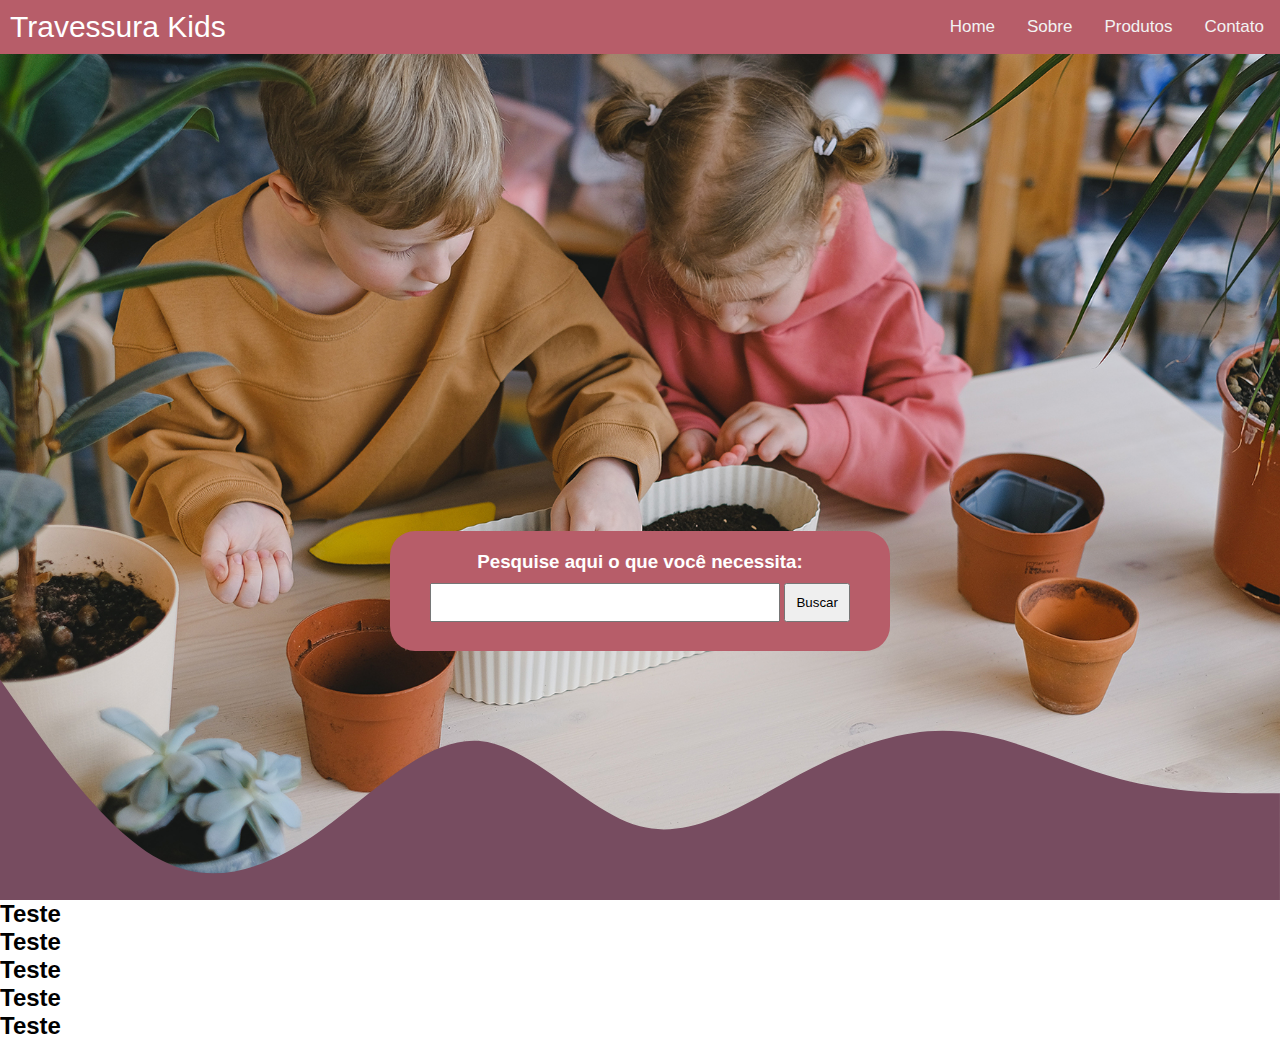
<file: index.html>
<!DOCTYPE html>
<html lang="pt-br">

<head>
    <meta charset="UTF-8">
    <meta http-equiv="X-UA-Compatible" content="IE=edge">
    <meta name="viewport" content="width=device-width, initial-scale=1.0">
    <link rel="stylesheet" href="https://cdnjs.cloudflare.com/ajax/libs/font-awesome/4.7.0/css/font-awesome.min.css">
    <link href="http://fonts.cdnfonts.com/css/sf-arborcrest-heavy" rel="stylesheet">
    <link rel="stylesheet" href="style.css">
    <title>Travessura Kids</title>
</head>

<body>

    <header>
        <nav>
            <div class="topnav">
                <div class="logo">
                    <span>Travessura Kids   </span>
                </div>
                <div class="hamburguer">
                    <a href="javascript:void(0);" class="icon" onclick="toggleMenu()">
                        <i class="fa fa-bars"></i>
                    </a>
                </div>
                <div class="linksNavBar">
                    <a class="active" href="#home">Home</a>
                    <a href="about.html">Sobre</a>
                    <a href="products.html">Produtos</a>
                    <a href="contact.html">Contato</a>
                </div>
            </div>
        </nav>
        <div class="bg">
            <div class="containerBusca">
                <h3>Pesquise aqui o que você necessita:</h3>
                <form action="" method="get">
                    <input type="text">
                    <button type="submit">Buscar</button>
                </form>
            </div>
            <svg xmlns="http://www.w3.org/2000/svg" viewBox="0 0 1440 280"><path fill="#774c60" fill-opacity="1" d="M0,32L30,74.7C60,117,120,203,180,234.7C240,267,300,245,360,202.7C420,160,480,96,540,101.3C600,107,660,181,720,197.3C780,213,840,171,900,138.7C960,107,1020,85,1080,90.7C1140,96,1200,128,1260,144C1320,160,1380,160,1410,160L1440,160L1440,320L1410,320C1380,320,1320,320,1260,320C1200,320,1140,320,1080,320C1020,320,960,320,900,320C840,320,780,320,720,320C660,320,600,320,540,320C480,320,420,320,360,320C300,320,240,320,180,320C120,320,60,320,30,320L0,320Z"></path></svg>
        </div>



    </header>


    <div>
        <h2>Teste</h2>
    </div>
    <div>
        <h2>Teste</h2>
    </div>
    <div>
        <h2>Teste</h2>
    </div>
    <div>
        <h2>Teste</h2>
    </div>
    <div>
        <h2>Teste</h2>
    </div>




    <script src="script.js"></script>
</body>

</html>
</file>
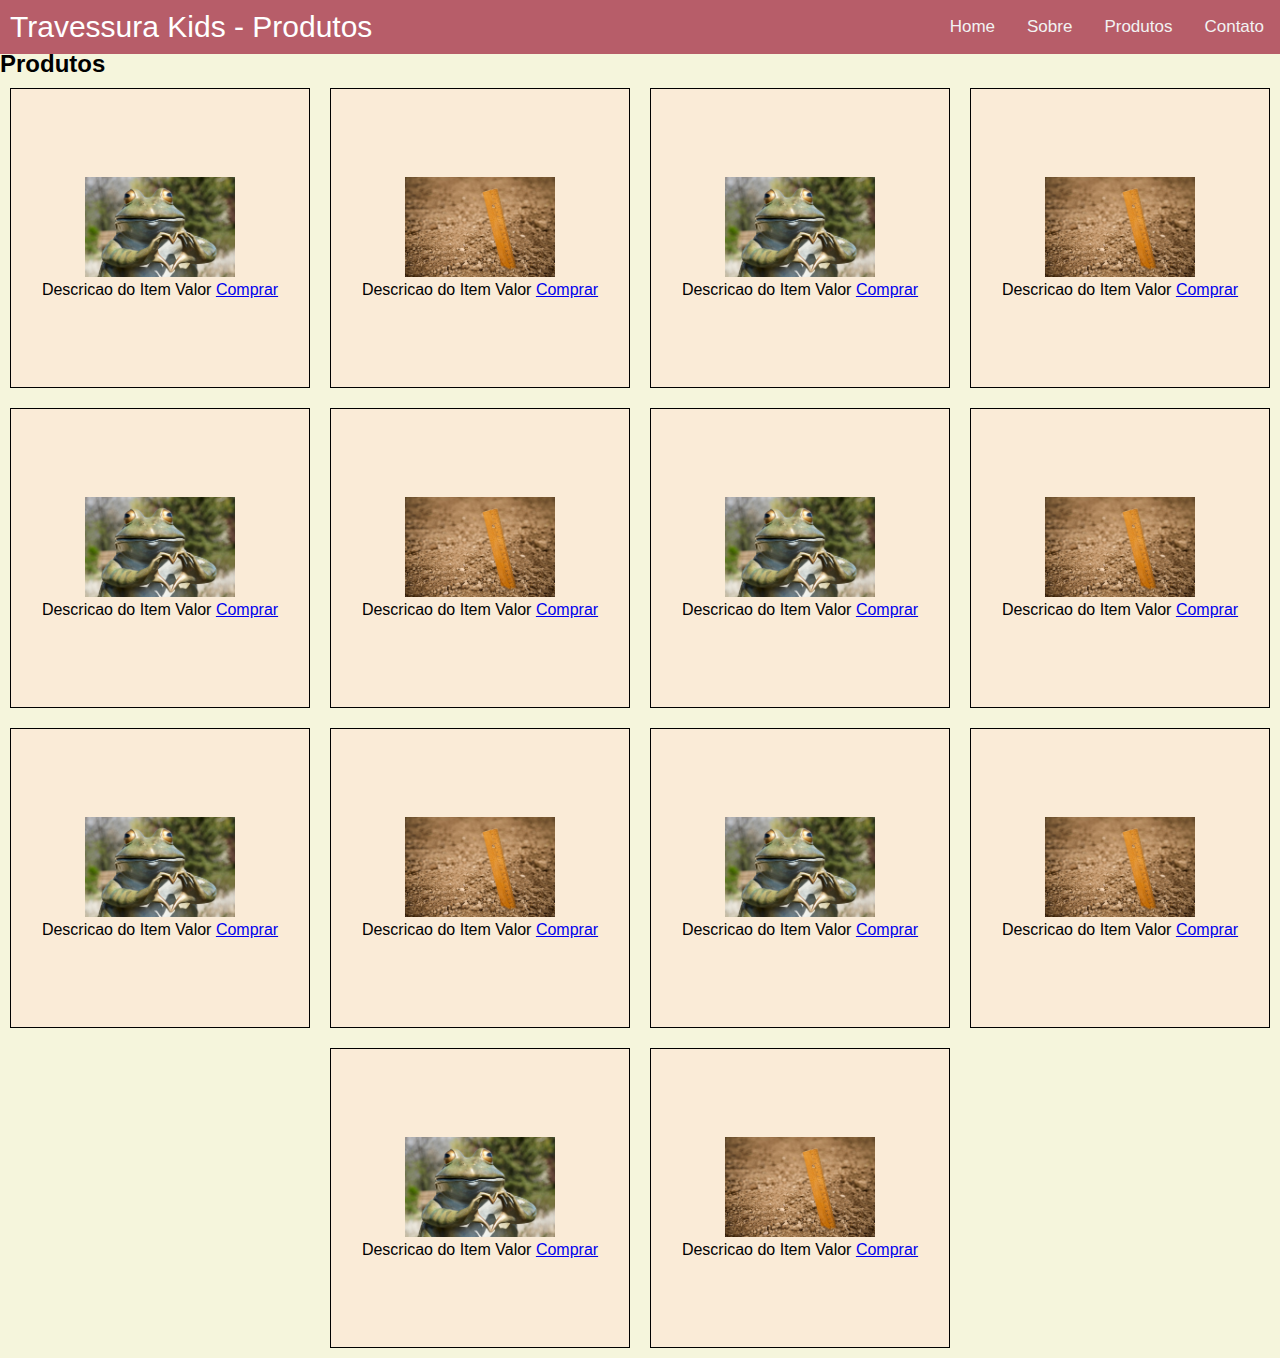
<file: products.html>
<!DOCTYPE html>
<html lang="pt-br">

<head>
    <meta charset="UTF-8">
    <meta http-equiv="X-UA-Compatible" content="IE=edge">
    <meta name="viewport" content="width=device-width, initial-scale=1.0">
    <link rel="stylesheet" href="https://cdnjs.cloudflare.com/ajax/libs/font-awesome/4.7.0/css/font-awesome.min.css">
    <link href="http://fonts.cdnfonts.com/css/sf-arborcrest-heavy" rel="stylesheet">
    <link rel="stylesheet" href="styleProducts.css">
    <title>Travessura Kids - Produtos</title>
</head>

<body>

    <nav>
        <div class="topnav">
            <div class="logo">
                <span>Travessura Kids - Produtos</span>
            </div>
            <div class="hamburguer">
                <a href="javascript:void(0);" class="icon" onclick="toggleMenu()">
                    <i class="fa fa-bars"></i>
                </a>
            </div>
            <div class="linksNavBar">
                <a href="index.html">Home</a>
                <a href="about.html">Sobre</a>
                <a class="active" href="products.html">Produtos</a>
                <a href="contact.html">Contato</a>
            </div>
        </div>
    </nav>



    <div class="sectionItens">
        <h2>Produtos</h2>
        <div class="containerProdutos">
            <div class="item">
                <div class="picItem">
                    <img src="images/01.jpg" alt="">
                </div>
                <div class="descItem">
                    <span>Descricao do Item</span>
                    <span>Valor</span>
                    <a href="#">Comprar</a>
                </div>
            </div>
            <div class="item">
                <div class="picItem">
                    <img src="images/02.jpg" alt="">
                </div>
                <div class="descItem">
                    <span>Descricao do Item</span>
                    <span>Valor</span>
                    <a href="#">Comprar</a>
                </div>
            </div>
            <div class="item">
                <div class="picItem">
                    <img src="images/01.jpg" alt="">
                </div>
                <div class="descItem">
                    <span>Descricao do Item</span>
                    <span>Valor</span>
                    <a href="#">Comprar</a>
                </div>
            </div>
            <div class="item">
                <div class="picItem">
                    <img src="images/02.jpg" alt="">
                </div>
                <div class="descItem">
                    <span>Descricao do Item</span>
                    <span>Valor</span>
                    <a href="#">Comprar</a>
                </div>
            </div>
            <div class="item">
                <div class="picItem">
                    <img src="images/01.jpg" alt="">
                </div>
                <div class="descItem">
                    <span>Descricao do Item</span>
                    <span>Valor</span>
                    <a href="#">Comprar</a>
                </div>
            </div>
            <div class="item">
                <div class="picItem">
                    <img src="images/02.jpg" alt="">
                </div>
                <div class="descItem">
                    <span>Descricao do Item</span>
                    <span>Valor</span>
                    <a href="#">Comprar</a>
                </div>
            </div>
            <div class="item">
                <div class="picItem">
                    <img src="images/01.jpg" alt="">
                </div>
                <div class="descItem">
                    <span>Descricao do Item</span>
                    <span>Valor</span>
                    <a href="#">Comprar</a>
                </div>
            </div>
            <div class="item">
                <div class="picItem">
                    <img src="images/02.jpg" alt="">
                </div>
                <div class="descItem">
                    <span>Descricao do Item</span>
                    <span>Valor</span>
                    <a href="#">Comprar</a>
                </div>
            </div>
            <div class="item">
                <div class="picItem">
                    <img src="images/01.jpg" alt="">
                </div>
                <div class="descItem">
                    <span>Descricao do Item</span>
                    <span>Valor</span>
                    <a href="#">Comprar</a>
                </div>
            </div>
            <div class="item">
                <div class="picItem">
                    <img src="images/02.jpg" alt="">
                </div>
                <div class="descItem">
                    <span>Descricao do Item</span>
                    <span>Valor</span>
                    <a href="#">Comprar</a>
                </div>
            </div>
            <div class="item">
                <div class="picItem">
                    <img src="images/01.jpg" alt="">
                </div>
                <div class="descItem">
                    <span>Descricao do Item</span>
                    <span>Valor</span>
                    <a href="#">Comprar</a>
                </div>
            </div>
            <div class="item">
                <div class="picItem">
                    <img src="images/02.jpg" alt="">
                </div>
                <div class="descItem">
                    <span>Descricao do Item</span>
                    <span>Valor</span>
                    <a href="#">Comprar</a>
                </div>
            </div>
            <div class="item">
                <div class="picItem">
                    <img src="images/01.jpg" alt="">
                </div>
                <div class="descItem">
                    <span>Descricao do Item</span>
                    <span>Valor</span>
                    <a href="#">Comprar</a>
                </div>
            </div>
            <div class="item">
                <div class="picItem">
                    <img src="images/02.jpg" alt="">
                </div>
                <div class="descItem">
                    <span>Descricao do Item</span>
                    <span>Valor</span>
                    <a href="#">Comprar</a>
                </div>
            </div>
        </div>
    </div>



    <script src="script.js"></script>
</body>

</html>
</file>
<file: style.css>
* {
    box-sizing: border-box;
    margin: 0;
    padding: 0;
    font-family: 'SF Arborcrest Heavy', sans-serif;
}


/* font-family: 'SF Arborcrest Light', sans-serif;
font-family: 'SF Arborcrest Medium', sans-serif; */


/* Background */

@media (min-width: 750px) {
    .bg {
        background-image: url('./images/kidsback01-01.jpg');
        background-repeat: no-repeat;
        background-size: cover;
        height: 100vh;
        display: flex;
        flex-direction: column;
        justify-content: flex-end;
        align-items: center;
    }
    /* Buscador */
    .containerBusca {
        color: white;
        height: 120px;
        width: 500px;
        background-color: #B75D69;
        display: flex;
        flex-direction: column;
        align-items: center;
        justify-content: center;
        border-radius: 25px;
    }
    .containerBusca form {
        margin: 10px;
    }
    .containerBusca form input {
        padding: 10px;
        outline: none;
        width: 350px;
    }
    .containerBusca form button {
        padding: 10px;
    }
    /* Navbar */
    .topnav {
        position: fixed;
        width: 100%;
        background-color: #B75D69;
        overflow: hidden;
        display: flex;
        justify-content: space-between;
        align-items: center;
    }
    .logo {
        padding: 10px;
        color: white;
        font-size: 30px;
    }
    .linksNavBar {
        display: flex;
    }
    .linksNavBar a {
        float: left;
        color: #f2f2f2;
        text-align: center;
        padding: 14px 16px;
        text-decoration: none;
        font-size: 17px;
    }
    .topnav .logo {
        align-items: center;
        justify-content: flex-start;
    }
    .topnav .icon {
        display: none;
    }
    .linksNavBar a:hover {
        background-color: #ddd;
        color: black;
    }
}

@media (min-width: 280px) and (max-width: 749px) {
    .bg {
        background-image: url('./images/kidsback01-01.jpg');
        background-repeat: no-repeat;
        background-size: cover;
        height: 80vh;
        display: flex;
        flex-direction: column;
        justify-content: space-between;
        align-items: center;
    }
    /* Buscador */
    .containerBusca {
        color: white;
        height: 140px;
        width: 240px;
        margin-top: 100px;
        padding: 10px;
        background-color: #B75D69;
        display: flex;
        flex-direction: column;
        align-items: center;
        justify-content: center;
        border-radius: 25px;
    }
    .containerBusca form {
        margin: 10px;
    }
    .containerBusca form input {
        padding: 10px;
        outline: none;
        width: 120px;
    }
    .hamburguer {
        text-align: center;
    }
    .containerBusca form button {
        padding: 10px;
    }
    /* Navbar */
    .topnav {
        position: relative;
        width: 100%;
        background-color: #B75D69;
        overflow: hidden;
        display: flex;
        justify-content: space-between;
        align-items: center;
    }
    .logo {
        padding: 10px;
        color: white;
        font-size: 30px;
    }
    .linksNavBar {
        display: none;
    }
    .linksNavBar a {
        float: left;
        color: #f2f2f2;
        text-align: center;
        padding: 14px 16px;
        text-decoration: none;
        font-size: 17px;
    }
    .topnav .logo {
        align-items: center;
        justify-content: flex-start;
    }
    .topnav a i {
        color: #4d2020;
        display: block;
        position: absolute;
        right: 15px;
        top: 19px;
    }
    .linksNavBar a:hover {
        background-color: #ddd;
        color: black;
    }
}
</file>
<file: styleProducts.css>
* {
    box-sizing: border-box;
    margin: 0;
    padding: 0;
    font-family: 'SF Arborcrest Heavy', sans-serif;
}


/* font-family: 'SF Arborcrest Light', sans-serif;
font-family: 'SF Arborcrest Medium', sans-serif; */


/* Background */

@media (min-width: 750px) {
    /* Navbar */
    .topnav {
        position: fixed;
        width: 100%;
        background-color: #B75D69;
        overflow: hidden;
        display: flex;
        justify-content: space-between;
        align-items: center;
    }
    .logo {
        padding: 10px;
        color: white;
        font-size: 30px;
    }
    .linksNavBar {
        display: flex;
    }
    .linksNavBar a {
        float: left;
        color: #f2f2f2;
        text-align: center;
        padding: 14px 16px;
        text-decoration: none;
        font-size: 17px;
    }
    .topnav .logo {
        align-items: center;
        justify-content: flex-start;
    }
    .topnav .icon {
        display: none;
    }
    .linksNavBar a:hover {
        background-color: #ddd;
        color: black;
    }
    .sectionItens {
        background-color: beige;
        padding-top: 50px;
    }
    .containerProdutos {
        display: flex;
        flex-wrap: wrap;
        justify-content: center;
        align-items: center;
    }
    .item {
        margin-top: 30px;
        margin: 10px;
        padding: 10px;
        width: 300px;
        height: 300px;
        background-color: antiquewhite;
        border: 1px solid black;
        display: flex;
        flex-direction: column;
        align-items: center;
        justify-content: center;
    }
    .picItem img {
        max-width: 150px;
        max-height: 150px;
        width: auto;
        height: auto;
    }
}

@media (min-width: 280px) and (max-width: 749px) {
    /* Navbar */
    .topnav {
        position: relative;
        width: 100%;
        background-color: #B75D69;
        overflow: hidden;
        display: flex;
        justify-content: space-between;
        align-items: center;
    }
    .logo {
        padding: 10px;
        color: white;
        font-size: 30px;
    }
    .linksNavBar {
        display: none;
    }
    .linksNavBar a {
        float: left;
        color: #f2f2f2;
        text-align: center;
        padding: 14px 16px;
        text-decoration: none;
        font-size: 17px;
    }
    .topnav .logo {
        align-items: center;
        justify-content: flex-start;
    }
    .topnav a i {
        color: #4d2020;
        display: block;
        position: absolute;
        right: 15px;
        top: 19px;
    }
    .linksNavBar a:hover {
        background-color: #ddd;
        color: black;
    }
    .sectionItens {
        background-color: beige;
        padding-top: 50px;
    }
    .containerProdutos {
        display: flex;
        flex-wrap: wrap;
        justify-content: center;
        align-items: center;
    }
    .item {
        margin-top: 30px;
        margin: 10px;
        padding: 10px;
        width: 300px;
        height: 300px;
        background-color: antiquewhite;
        border: 1px solid black;
        display: flex;
        flex-direction: column;
        align-items: center;
        justify-content: center;
    }
    .picItem img {
        max-width: 150px;
        max-height: 150px;
        width: auto;
        height: auto;
    }
}
</file>
